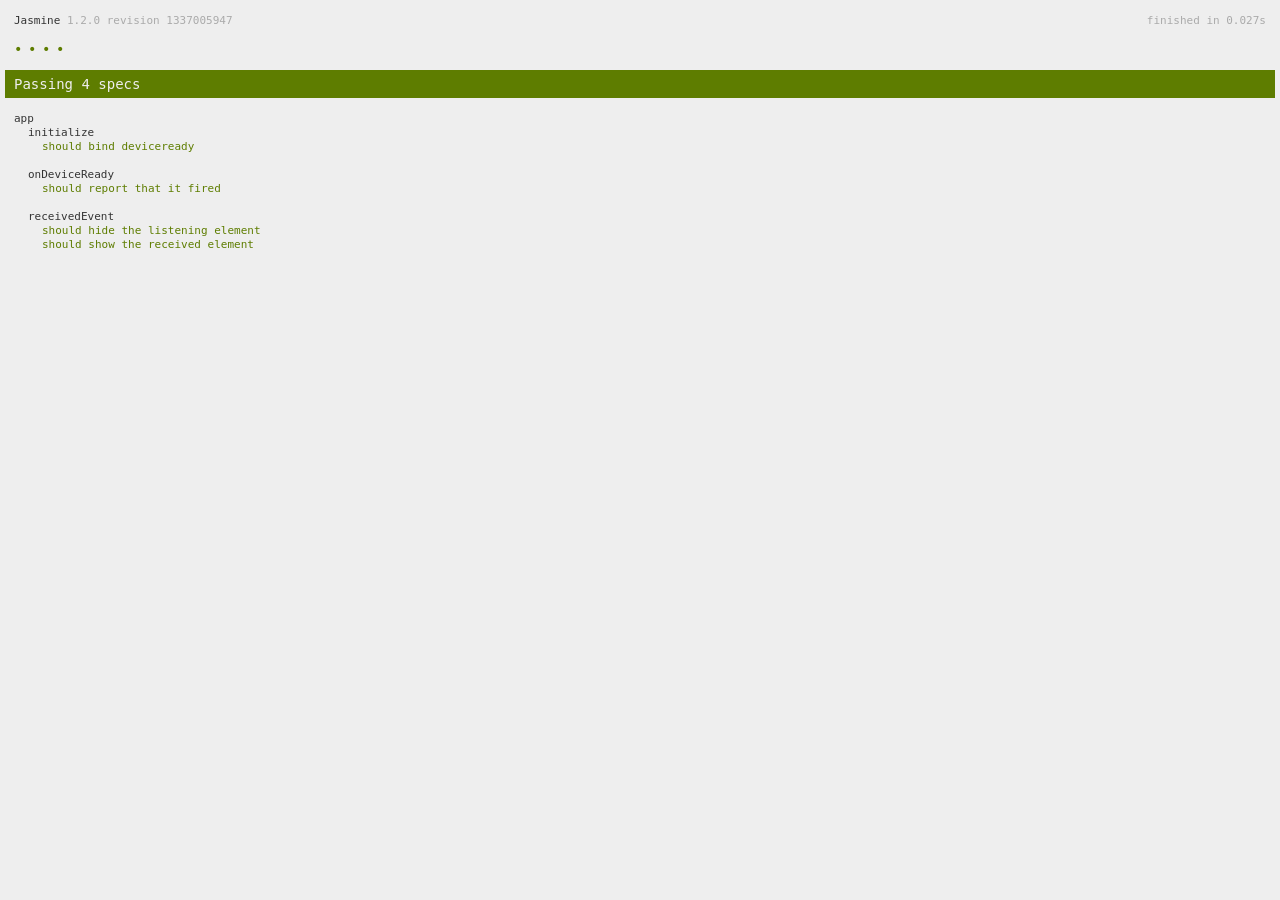
<file: reactionEnChaine/spec.html>
<!DOCTYPE html>
<!--
    Licensed to the Apache Software Foundation (ASF) under one
    or more contributor license agreements.  See the NOTICE file
    distributed with this work for additional information
    regarding copyright ownership.  The ASF licenses this file
    to you under the Apache License, Version 2.0 (the
    "License"); you may not use this file except in compliance
    with the License.  You may obtain a copy of the License at

    http://www.apache.org/licenses/LICENSE-2.0

    Unless required by applicable law or agreed to in writing,
    software distributed under the License is distributed on an
    "AS IS" BASIS, WITHOUT WARRANTIES OR CONDITIONS OF ANY
     KIND, either express or implied.  See the License for the
    specific language governing permissions and limitations
    under the License.
-->
<html>
    <head>
        <title>Jasmine Spec Runner</title>

        <!-- jasmine source -->
        <link rel="shortcut icon" type="image/png" href="spec/lib/jasmine-1.2.0/jasmine_favicon.png">
        <link rel="stylesheet" type="text/css" href="spec/lib/jasmine-1.2.0/jasmine.css">
        <script type="text/javascript" src="spec/lib/jasmine-1.2.0/jasmine.js"></script>
        <script type="text/javascript" src="spec/lib/jasmine-1.2.0/jasmine-html.js"></script>

        <!-- include source files here... -->
        <script type="text/javascript" src="js/index.js"></script>

        <!-- include spec files here... -->
        <script type="text/javascript" src="spec/helper.js"></script>
        <script type="text/javascript" src="spec/index.js"></script>

        <script type="text/javascript">
            (function() {
                var jasmineEnv = jasmine.getEnv();
                jasmineEnv.updateInterval = 1000;

                var htmlReporter = new jasmine.HtmlReporter();

                jasmineEnv.addReporter(htmlReporter);

                jasmineEnv.specFilter = function(spec) {
                    return htmlReporter.specFilter(spec);
                };

                var currentWindowOnload = window.onload;

                window.onload = function() {
                    if (currentWindowOnload) {
                        currentWindowOnload();
                    }
                    execJasmine();
                };

                function execJasmine() {
                    jasmineEnv.execute();
                }
            })();
        </script>
    </head>
    <body>
        <div id="stage" style="display:none;"></div>
    </body>
</html>
</file>
<file: reactionEnChaine/spec/lib/jasmine-1.2.0/jasmine.css>
body { background-color: #eeeeee; padding: 0; margin: 5px; overflow-y: scroll; }

#HTMLReporter { font-size: 11px; font-family: Monaco, "Lucida Console", monospace; line-height: 14px; color: #333333; }
#HTMLReporter a { text-decoration: none; }
#HTMLReporter a:hover { text-decoration: underline; }
#HTMLReporter p, #HTMLReporter h1, #HTMLReporter h2, #HTMLReporter h3, #HTMLReporter h4, #HTMLReporter h5, #HTMLReporter h6 { margin: 0; line-height: 14px; }
#HTMLReporter .banner, #HTMLReporter .symbolSummary, #HTMLReporter .summary, #HTMLReporter .resultMessage, #HTMLReporter .specDetail .description, #HTMLReporter .alert .bar, #HTMLReporter .stackTrace { padding-left: 9px; padding-right: 9px; }
#HTMLReporter #jasmine_content { position: fixed; right: 100%; }
#HTMLReporter .version { color: #aaaaaa; }
#HTMLReporter .banner { margin-top: 14px; }
#HTMLReporter .duration { color: #aaaaaa; float: right; }
#HTMLReporter .symbolSummary { overflow: hidden; *zoom: 1; margin: 14px 0; }
#HTMLReporter .symbolSummary li { display: block; float: left; height: 7px; width: 14px; margin-bottom: 7px; font-size: 16px; }
#HTMLReporter .symbolSummary li.passed { font-size: 14px; }
#HTMLReporter .symbolSummary li.passed:before { color: #5e7d00; content: "\02022"; }
#HTMLReporter .symbolSummary li.failed { line-height: 9px; }
#HTMLReporter .symbolSummary li.failed:before { color: #b03911; content: "x"; font-weight: bold; margin-left: -1px; }
#HTMLReporter .symbolSummary li.skipped { font-size: 14px; }
#HTMLReporter .symbolSummary li.skipped:before { color: #bababa; content: "\02022"; }
#HTMLReporter .symbolSummary li.pending { line-height: 11px; }
#HTMLReporter .symbolSummary li.pending:before { color: #aaaaaa; content: "-"; }
#HTMLReporter .bar { line-height: 28px; font-size: 14px; display: block; color: #eee; }
#HTMLReporter .runningAlert { background-color: #666666; }
#HTMLReporter .skippedAlert { background-color: #aaaaaa; }
#HTMLReporter .skippedAlert:first-child { background-color: #333333; }
#HTMLReporter .skippedAlert:hover { text-decoration: none; color: white; text-decoration: underline; }
#HTMLReporter .passingAlert { background-color: #a6b779; }
#HTMLReporter .passingAlert:first-child { background-color: #5e7d00; }
#HTMLReporter .failingAlert { background-color: #cf867e; }
#HTMLReporter .failingAlert:first-child { background-color: #b03911; }
#HTMLReporter .results { margin-top: 14px; }
#HTMLReporter #details { display: none; }
#HTMLReporter .resultsMenu, #HTMLReporter .resultsMenu a { background-color: #fff; color: #333333; }
#HTMLReporter.showDetails .summaryMenuItem { font-weight: normal; text-decoration: inherit; }
#HTMLReporter.showDetails .summaryMenuItem:hover { text-decoration: underline; }
#HTMLReporter.showDetails .detailsMenuItem { font-weight: bold; text-decoration: underline; }
#HTMLReporter.showDetails .summary { display: none; }
#HTMLReporter.showDetails #details { display: block; }
#HTMLReporter .summaryMenuItem { font-weight: bold; text-decoration: underline; }
#HTMLReporter .summary { margin-top: 14px; }
#HTMLReporter .summary .suite .suite, #HTMLReporter .summary .specSummary { margin-left: 14px; }
#HTMLReporter .summary .specSummary.passed a { color: #5e7d00; }
#HTMLReporter .summary .specSummary.failed a { color: #b03911; }
#HTMLReporter .description + .suite { margin-top: 0; }
#HTMLReporter .suite { margin-top: 14px; }
#HTMLReporter .suite a { color: #333333; }
#HTMLReporter #details .specDetail { margin-bottom: 28px; }
#HTMLReporter #details .specDetail .description { display: block; color: white; background-color: #b03911; }
#HTMLReporter .resultMessage { padding-top: 14px; color: #333333; }
#HTMLReporter .resultMessage span.result { display: block; }
#HTMLReporter .stackTrace { margin: 5px 0 0 0; max-height: 224px; overflow: auto; line-height: 18px; color: #666666; border: 1px solid #ddd; background: white; white-space: pre; }

#TrivialReporter { padding: 8px 13px; position: absolute; top: 0; bottom: 0; left: 0; right: 0; overflow-y: scroll; background-color: white; font-family: "Helvetica Neue Light", "Lucida Grande", "Calibri", "Arial", sans-serif; /*.resultMessage {*/ /*white-space: pre;*/ /*}*/ }
#TrivialReporter a:visited, #TrivialReporter a { color: #303; }
#TrivialReporter a:hover, #TrivialReporter a:active { color: blue; }
#TrivialReporter .run_spec { float: right; padding-right: 5px; font-size: .8em; text-decoration: none; }
#TrivialReporter .banner { color: #303; background-color: #fef; padding: 5px; }
#TrivialReporter .logo { float: left; font-size: 1.1em; padding-left: 5px; }
#TrivialReporter .logo .version { font-size: .6em; padding-left: 1em; }
#TrivialReporter .runner.running { background-color: yellow; }
#TrivialReporter .options { text-align: right; font-size: .8em; }
#TrivialReporter .suite { border: 1px outset gray; margin: 5px 0; padding-left: 1em; }
#TrivialReporter .suite .suite { margin: 5px; }
#TrivialReporter .suite.passed { background-color: #dfd; }
#TrivialReporter .suite.failed { background-color: #fdd; }
#TrivialReporter .spec { margin: 5px; padding-left: 1em; clear: both; }
#TrivialReporter .spec.failed, #TrivialReporter .spec.passed, #TrivialReporter .spec.skipped { padding-bottom: 5px; border: 1px solid gray; }
#TrivialReporter .spec.failed { background-color: #fbb; border-color: red; }
#TrivialReporter .spec.passed { background-color: #bfb; border-color: green; }
#TrivialReporter .spec.skipped { background-color: #bbb; }
#TrivialReporter .messages { border-left: 1px dashed gray; padding-left: 1em; padding-right: 1em; }
#TrivialReporter .passed { background-color: #cfc; display: none; }
#TrivialReporter .failed { background-color: #fbb; }
#TrivialReporter .skipped { color: #777; background-color: #eee; display: none; }
#TrivialReporter .resultMessage span.result { display: block; line-height: 2em; color: black; }
#TrivialReporter .resultMessage .mismatch { color: black; }
#TrivialReporter .stackTrace { white-space: pre; font-size: .8em; margin-left: 10px; max-height: 5em; overflow: auto; border: 1px inset red; padding: 1em; background: #eef; }
#TrivialReporter .finished-at { padding-left: 1em; font-size: .6em; }
#TrivialReporter.show-passed .passed, #TrivialReporter.show-skipped .skipped { display: block; }
#TrivialReporter #jasmine_content { position: fixed; right: 100%; }
#TrivialReporter .runner { border: 1px solid gray; display: block; margin: 5px 0; padding: 2px 0 2px 10px; }
</file>
